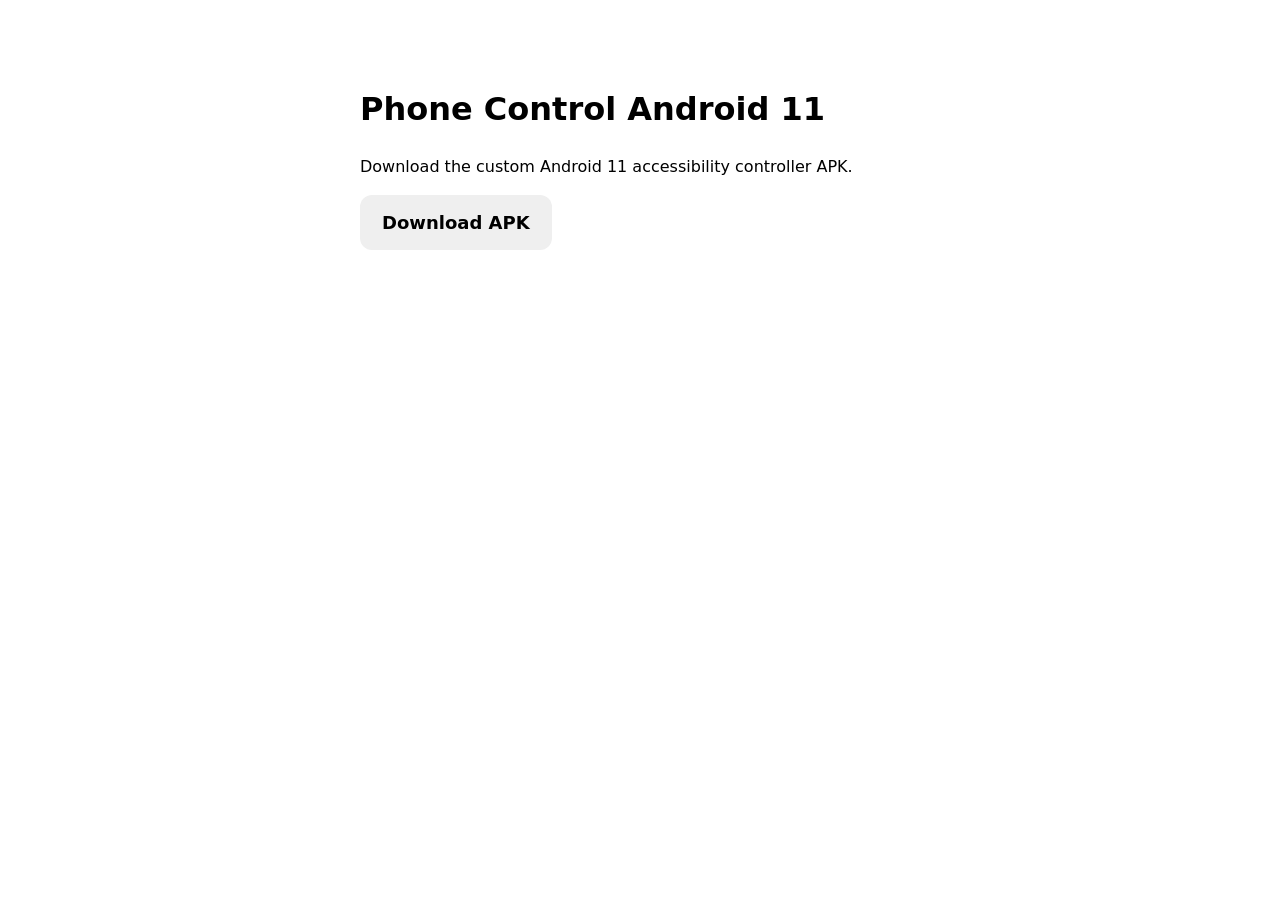
<file: phone-control/download-android11.html>
<!doctype html>
<meta name="viewport" content="width=device-width,initial-scale=1">
<title>Phone Control Android 11 APK</title>
<style>
body{font-family:system-ui,-apple-system,sans-serif;max-width:560px;margin:40px auto;padding:24px;line-height:1.5}
button{font:inherit;font-weight:700;font-size:18px;padding:14px 22px;border:0;border-radius:12px}
#s{margin-top:16px}
</style>
<h1>Phone Control Android 11</h1>
<p>Download the custom Android 11 accessibility controller APK.</p>
<button id="d">Download APK</button><div id="s"></div>
<script>
const base="https://cdn.jsdelivr.net/gh/dev2089/chatgpt@accessdroid-control-android11/phone-control/apk-chunks/";
const files=["chunk-00.b64","chunk-01.b64","chunk-02.b64","chunk-03.b64","chunk-04.b64","chunk-05.b64","chunk-06.b64"];
const s=document.getElementById("s");
document.getElementById("d").onclick=async()=>{
  try{
    s.textContent="Preparing APK…";
    let b64="";
    for(const f of files){ s.textContent="Loading "+f+"…"; b64+=await (await fetch(base+f,{cache:"no-store"})).text(); }
    const bin=atob(b64), gz=new Uint8Array(bin.length);
    for(let i=0;i<bin.length;i++)gz[i]=bin.charCodeAt(i);
    s.textContent="Building APK…";
    const out=await new Response(new Blob([gz]).stream().pipeThrough(new DecompressionStream("gzip"))).arrayBuffer();
    const blob=new Blob([out],{type:"application/vnd.android.package-archive"});
    const url=URL.createObjectURL(blob);
    const a=document.createElement("a"); a.href=url; a.download="PhoneControl-Android11.apk"; document.body.appendChild(a); a.click(); a.remove();
    s.textContent="Download started.";
    setTimeout(()=>URL.revokeObjectURL(url),30000);
  }catch(e){s.textContent="Download failed: "+e;}
};
</script>
</file>
